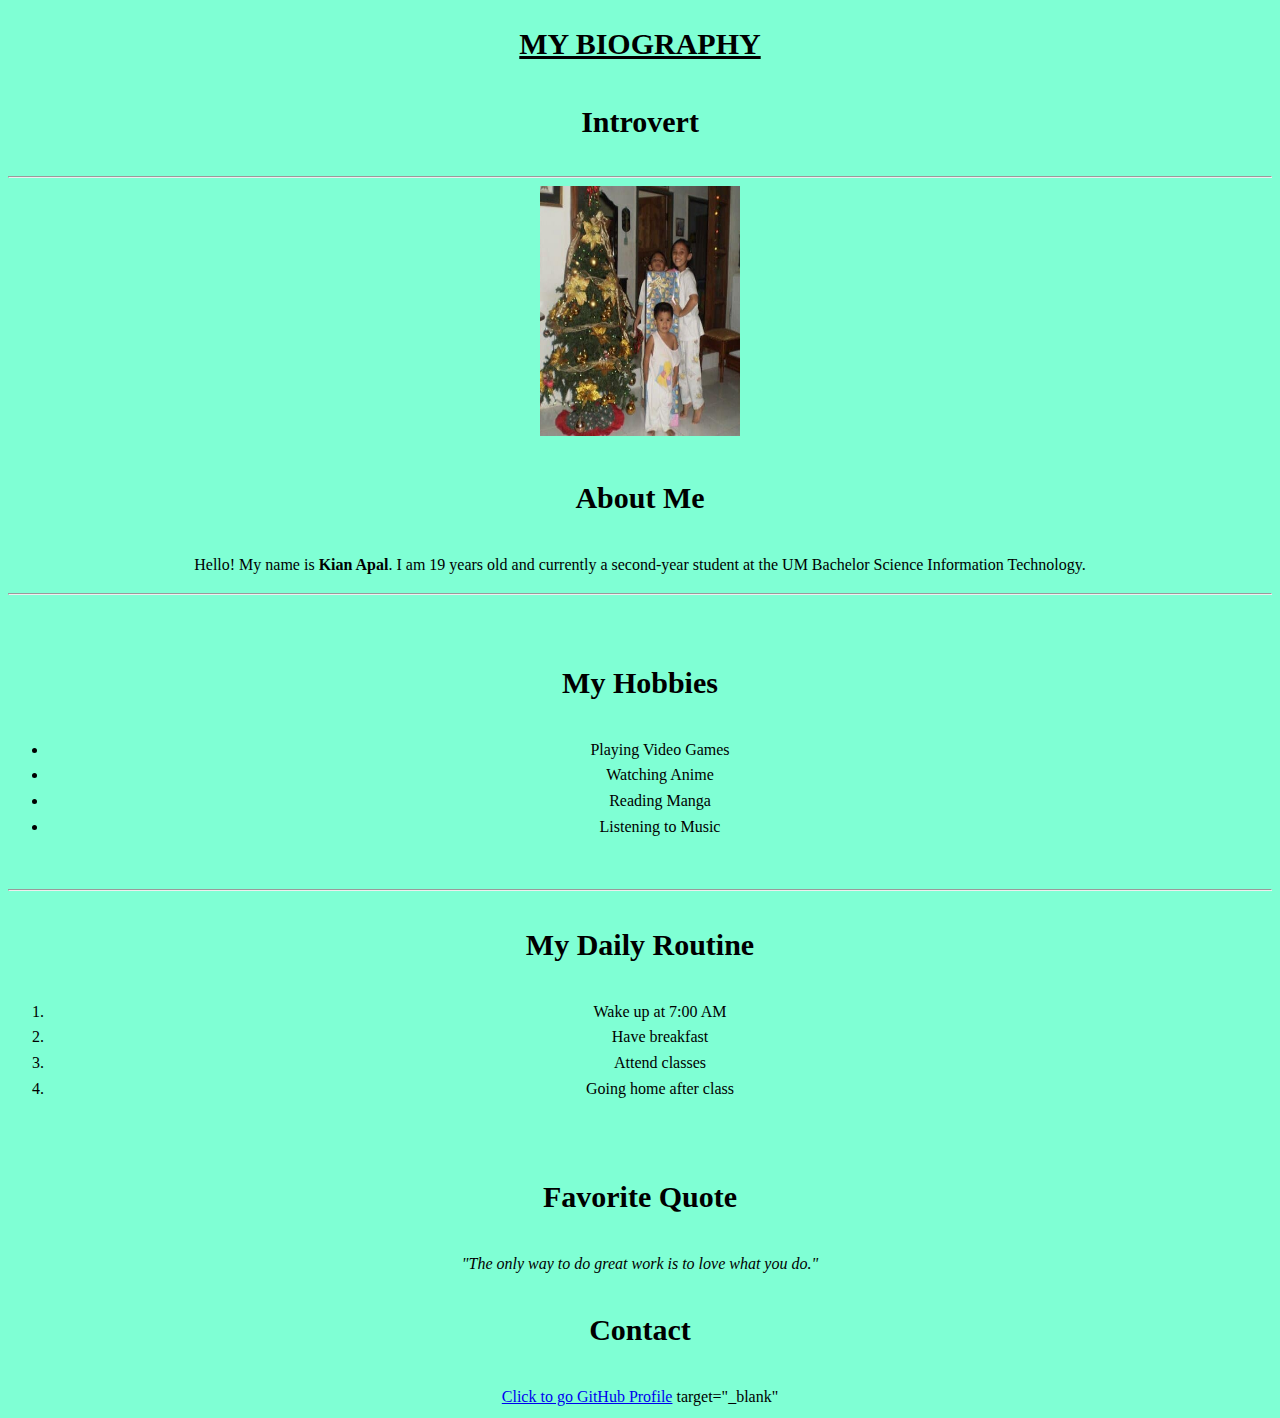
<file: bioapal.html>
<!DOCTYPE html>
<html lang="en">
<head>
    <link rel="stylesheet" href="design.css">
    <meta charset="UTF-8">
    <meta name="viewport" content="width=device-width, initial-scale=1.0">
    <title>My Biography</title>
</head>
<body>
    <h1>MY BIOGRAPHY</h1>
    <h3>Introvert</h3> 
    <hr>
    <img src ="kian.jpg" alt="Kian's Photo" width="200" height="250">
    <br>
    <h3>About Me</h3>
    <p>
        Hello! My name is <strong>Kian Apal</strong>. I am 19 years old and currently a second-year student at the UM Bachelor Science Information Technology.</p>
    <hr>
    <br>
    <h3>My Hobbies</h3>
    <ul>
        <li>Playing Video Games</li>
        <li>Watching Anime</li>
        <li>Reading Manga</li>
        <li>Listening to Music</li> </ul>
        <br>
    <hr>
    <h3>My Daily Routine</h3>
    <ol>
     <li>Wake up at 7:00 AM</li>
     <li>Have breakfast</li>
     <li>Attend classes</li>
     <li>Going home after class</li></ol>

     <br>

     <h3>Favorite Quote</h3>

     <p><em>"The only way to do great work is to love what you do."</em></p>

     <h3>Contact</h3>
     <a href= "https://github.com/Apalkian">Click to go GitHub Profile</a>
    target="_blank"
</body>
</html>
</file>
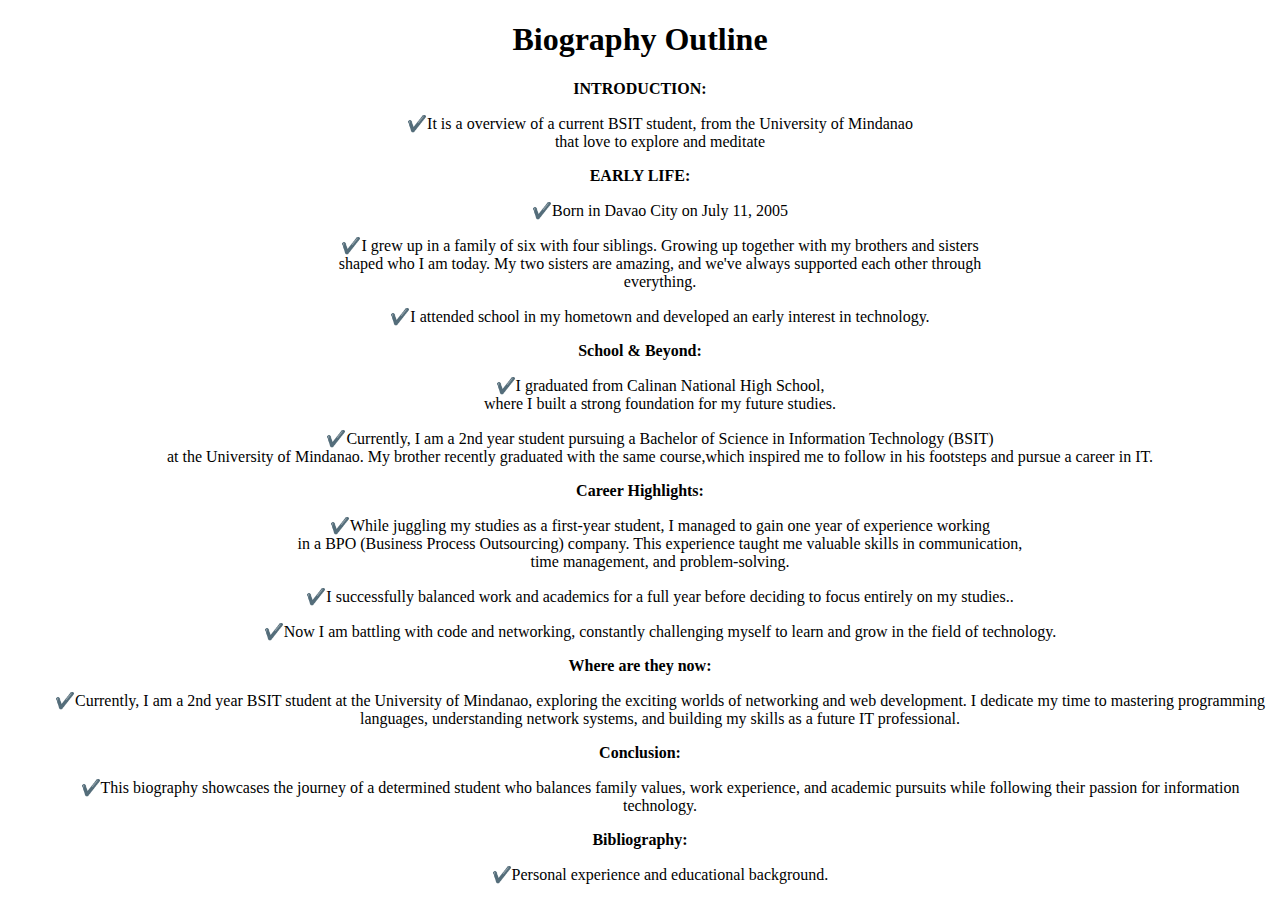
<file: biography.html>
<!DOCTYPE html>
<html>
<head>
    <title>Biography Outline</title>
</head>
<body>
    <center>
    <h1>Biography Outline</h1>
    
    <p><b>INTRODUCTION:</b></p>
    <ul>
        <p>✔️It is a overview of a current BSIT student, from the University of Mindanao <br>
        that love to explore and meditate </p>
    </ul>

    <p><b>EARLY LIFE:</b></p>
    <ul>
        <p>✔️Born in Davao City on July 11, 2005</p>
        <p>✔️I grew up in a family of six with four siblings. Growing up together with my brothers and sisters <br> 
            shaped who I am today. My two sisters are amazing, and we've always supported each other through <br>
            everything.</p>
        <p>✔️I attended school in my hometown and developed an early interest in technology.</p>
        
    </ul>

    <p><b>School & Beyond:</b></p>
    <ul>
        <p>✔️I graduated from Calinan National High School, <br>
         where I built a strong foundation for my future studies.</p>
        <p>✔️Currently, I am a 2nd year student pursuing a Bachelor of Science in Information Technology (BSIT) <br> at the University of Mindanao.
             My brother recently graduated with the same course,which inspired me to follow in his footsteps and pursue a career in IT.</p>
    </ul>

    <p><b>Career Highlights:</b></p>
    <ul>
        <p>✔️While juggling my studies as a first-year student, I managed to gain one year of experience working <br>
        in a BPO (Business Process Outsourcing) company. This experience taught me valuable skills in communication, <br>
         time management, and problem-solving.</p>
        <p>✔️I successfully balanced work and academics for a full year before deciding to focus entirely on my studies..</p>
        <p>✔️Now I am battling with code and networking, constantly challenging myself to learn and grow in the field of technology.</p>
    </ul>

    <p><b>Where are they now:</b></p>
    <ul>
        <p>✔️Currently, I am a 2nd year BSIT student at the University of Mindanao, exploring the exciting worlds of networking and web development. I dedicate my time to mastering programming languages, understanding network systems, and building my skills as a future IT professional.</p>
    </ul>

    <p><b>Conclusion:</b></p>
    <ul>
        <p>✔️This biography showcases the journey of a determined student who balances family values, work experience, and academic pursuits while following their passion for information technology.</p>
    </ul>

    <p><b>Bibliography:</b></p>
    <ul>
        <p>✔️Personal experience and educational background.</p>
    </ul>
</body>
</html>
</file>
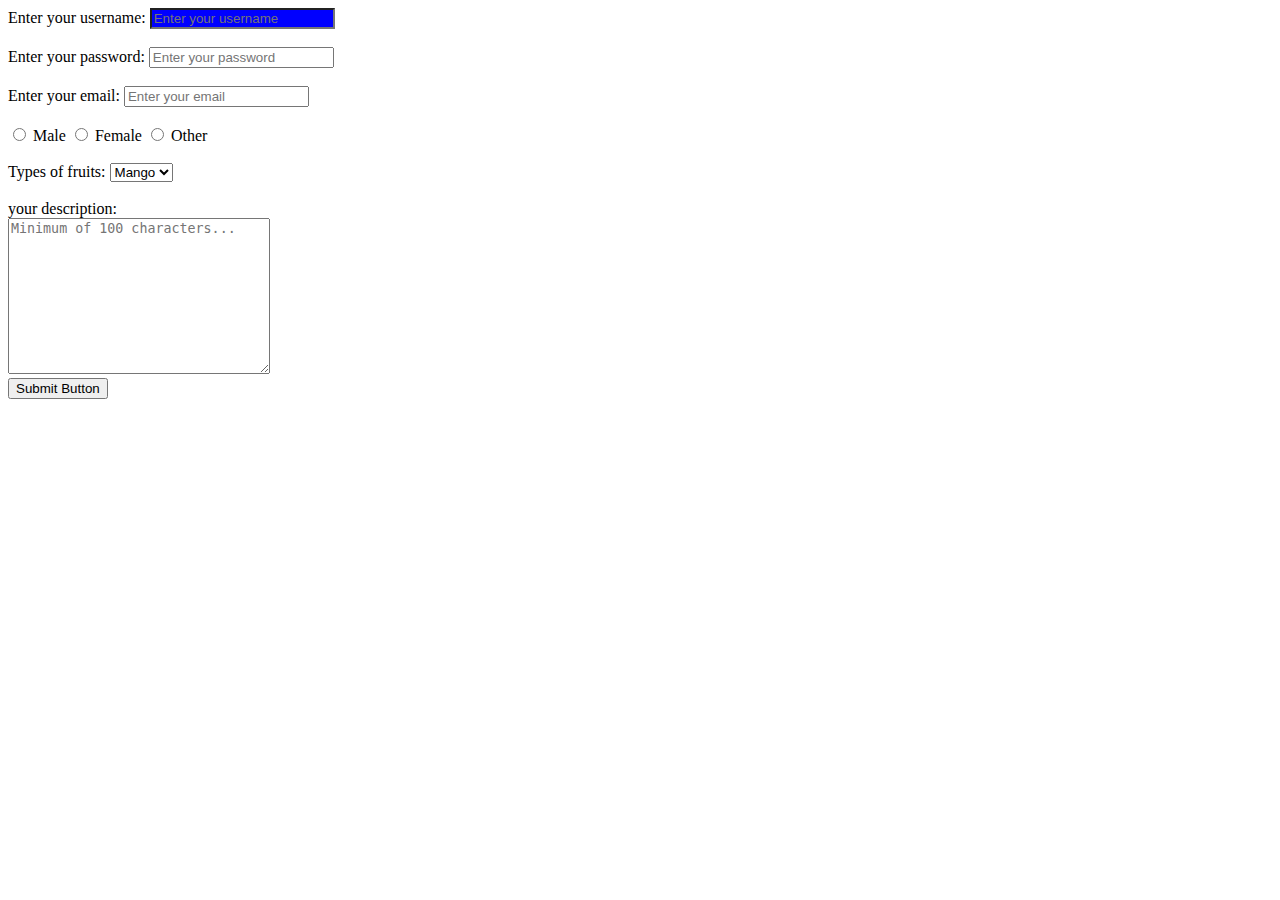
<file: form.html>
<!DOCTYPE html>
<html lang="en">
<head>
    <link rel="stylesheet" href="username.css">
    <meta charset="UTF-8">
    <meta name="viewport" content="width=device-width, initial-scale=1.0">
    <title>Document</title>
</head>
<body>
    <form>
    <label for="username">Enter your username:</label>
    <input type = "text" name=" username"id =username placeholder="Enter your username" required> 
    <br><br>
    <label for="password">Enter your password:</label>
    <input type = "password" name=" password"id =password placeholder="Enter your password" required>
    <br><br>
    <label for="email">Enter your email:</label>
    <input type = "email" name=" email"id = "email" placeholder="Enter your email" required>
    <br><br>
    <input type="radio" name ="gender" value="Male" id="Male">
    <label for="Male">Male</label>
    <input type="radio" name ="gender" value="Female" id="Female">
    <label for="Female">Female</label>
    <input type="radio" name ="gender" value="Other" id="Other">
    <label for="Other">Other</label>

    <br><br>
    <label for="fruit">Types of fruits:</label>
    <select name="fruit" id="fruit">
    <option value="Mango">Mango</option>
    <option value="Apple">Apple</option>   
    <option value="Durian">Durian</option>
    </select>
    <br><br>

    <label for="desc">your description:</label>
    <br>
    <textarea name="desc" id="desc" cols="30" rows="10"
     placeholder = "Minimum of 100 characters..."></textarea>
    <br>
    <input type="submit" value="Submit Button">
    
</form>
</body>
</html>
</file>
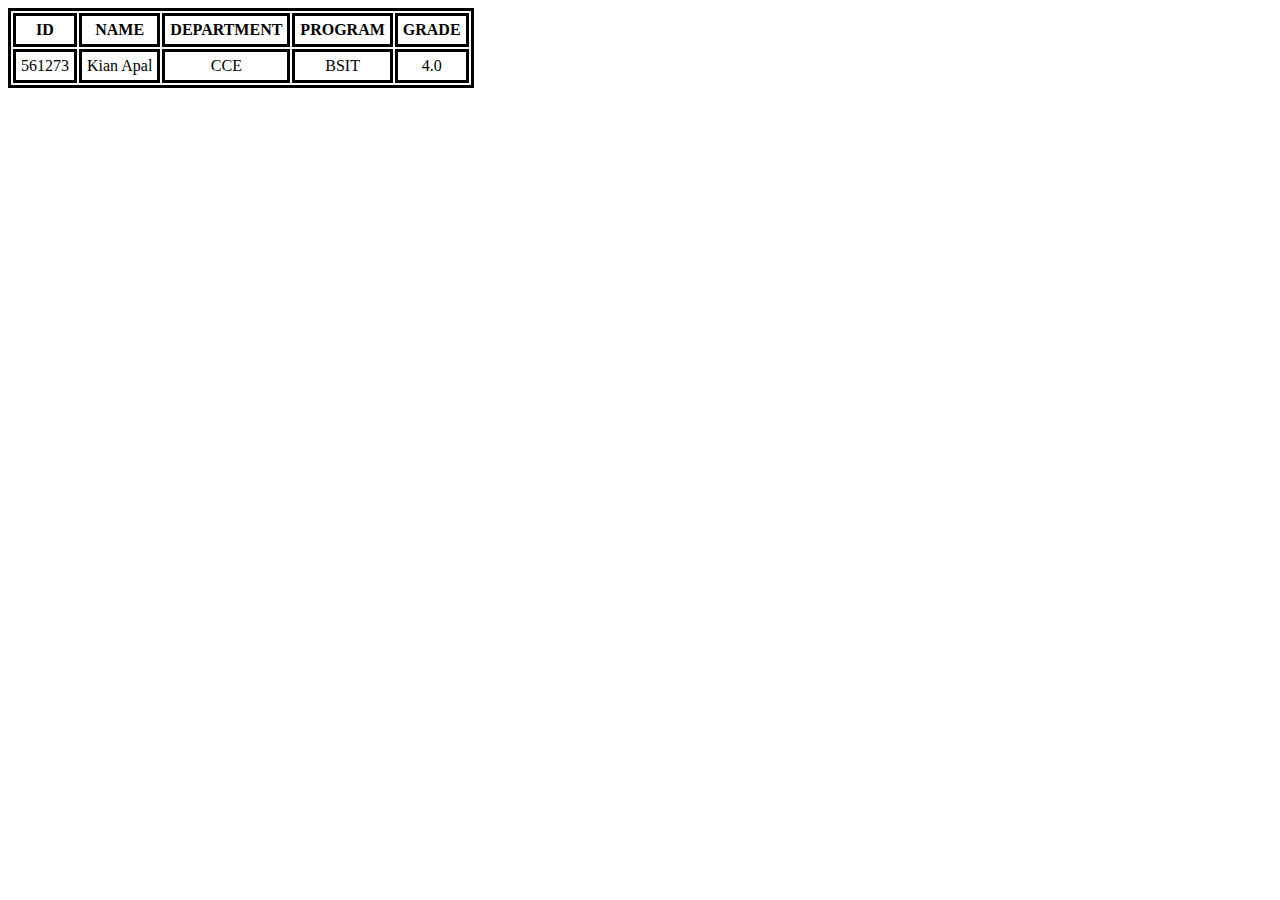
<file: tabletask4.html>
<!DOCTYPE html>
<html lang="en">
<head>
    <link rel="stylesheet" href="Style.css">
    <meta charset="UTF-8">
    <meta name="viewport" content="width=device-width, initial-scale=1.0">
    <title>HTML table</title>
</head>
<body>
    <table>
        <tr>
            <th> ID </th>
            <th> NAME </th>
            <th> DEPARTMENT </th>
            <th>PROGRAM</th>
            <th>GRADE</th>
        </tr>
        <tr>
            <td> 561273 </td>
            <td> Kian Apal </td>
            <td> CCE </td>
            <td> BSIT </td>
            <td> 4.0 </td>
    </table>
    
</body>
</html>
</file>
<file: design.css>
body{
    font-family: 'Times New Roman';
    background-color: aquamarine;
    color: black;
    line-height: 1.6;
    text-align:  center;
}
h1{
    font-size: 30px;
    text-decoration: underline;
}
h2{
    font-size: 30px;
 
}
h3{
    font-size: 30px;
}
h4{
    font-size: 18px;
}
</file>
<file: username.css>
#username{
    background-color: blue;
}
</file>
<file: Style.css>
td,th{
    border: 3px solid black;
    padding: 5px;
    text-align: center;

}
table{
    border:3px solid black;
}
</file>
